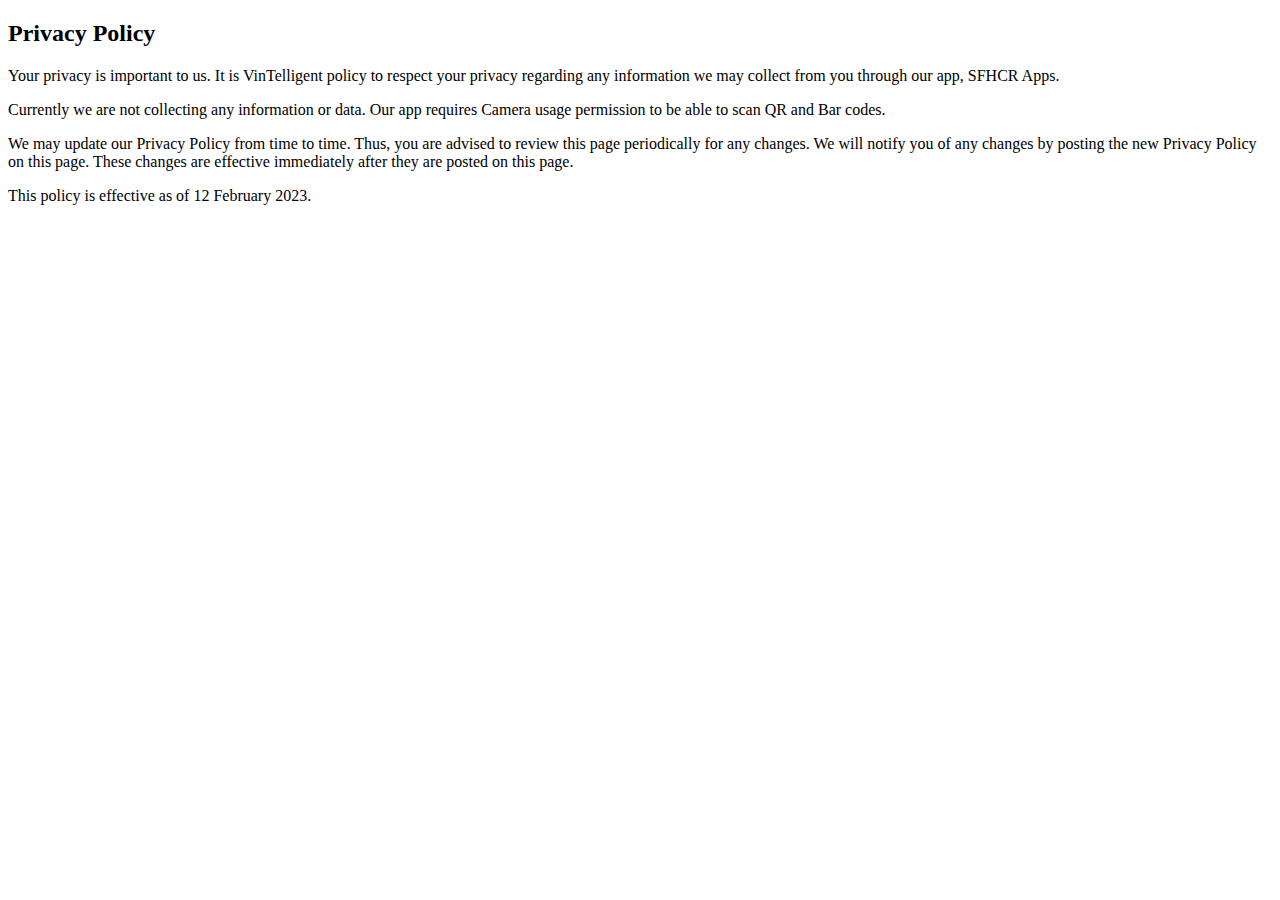
<file: policy.html>
<!DOCTYPE html PUBLIC "-//W3C//DTD XHTML 1.1//EN" "http://www.w3.org/TR/xhtml11/DTD/xhtml11.dtd">

<html xmlns="http://www.w3.org/1999/xhtml">
<head>

<title> VinTelligent: Policy </title>

<meta http-equiv="Content-Type" content="application/xhtml+xml; charset=windows-1251" />

<meta http-equiv="Content-Language" content="ru" />
<meta name="copyright" content="" />
<meta name="description" content="" />
<meta name="keywords" content="" />
<meta name="author" content="" />
<meta name="robots" content="all" />


<link rel="Shortcut Icon" type="image/x-icon" href="/favicon.ico" />

</head>

<body>
    <section>
        <h2>Privacy Policy</h2>
        <p>Your privacy is important to us. It is VinTelligent policy to respect your privacy regarding any information we may collect from you through our app, SFHCR Apps.</p>
        <p>Currently we are not collecting any information or data. Our app requires Camera usage permission to be able to scan QR and Bar codes.</p>
        <p>We may update our Privacy Policy from time to time. Thus, you are advised to review this page periodically for any changes. We will notify you of any changes by posting the new Privacy Policy on this page. These changes are effective immediately after they are posted on this page.</p>
        <p>This policy is effective as of 12 February 2023.</p>
    </section>
</body>
</html>
</file>
